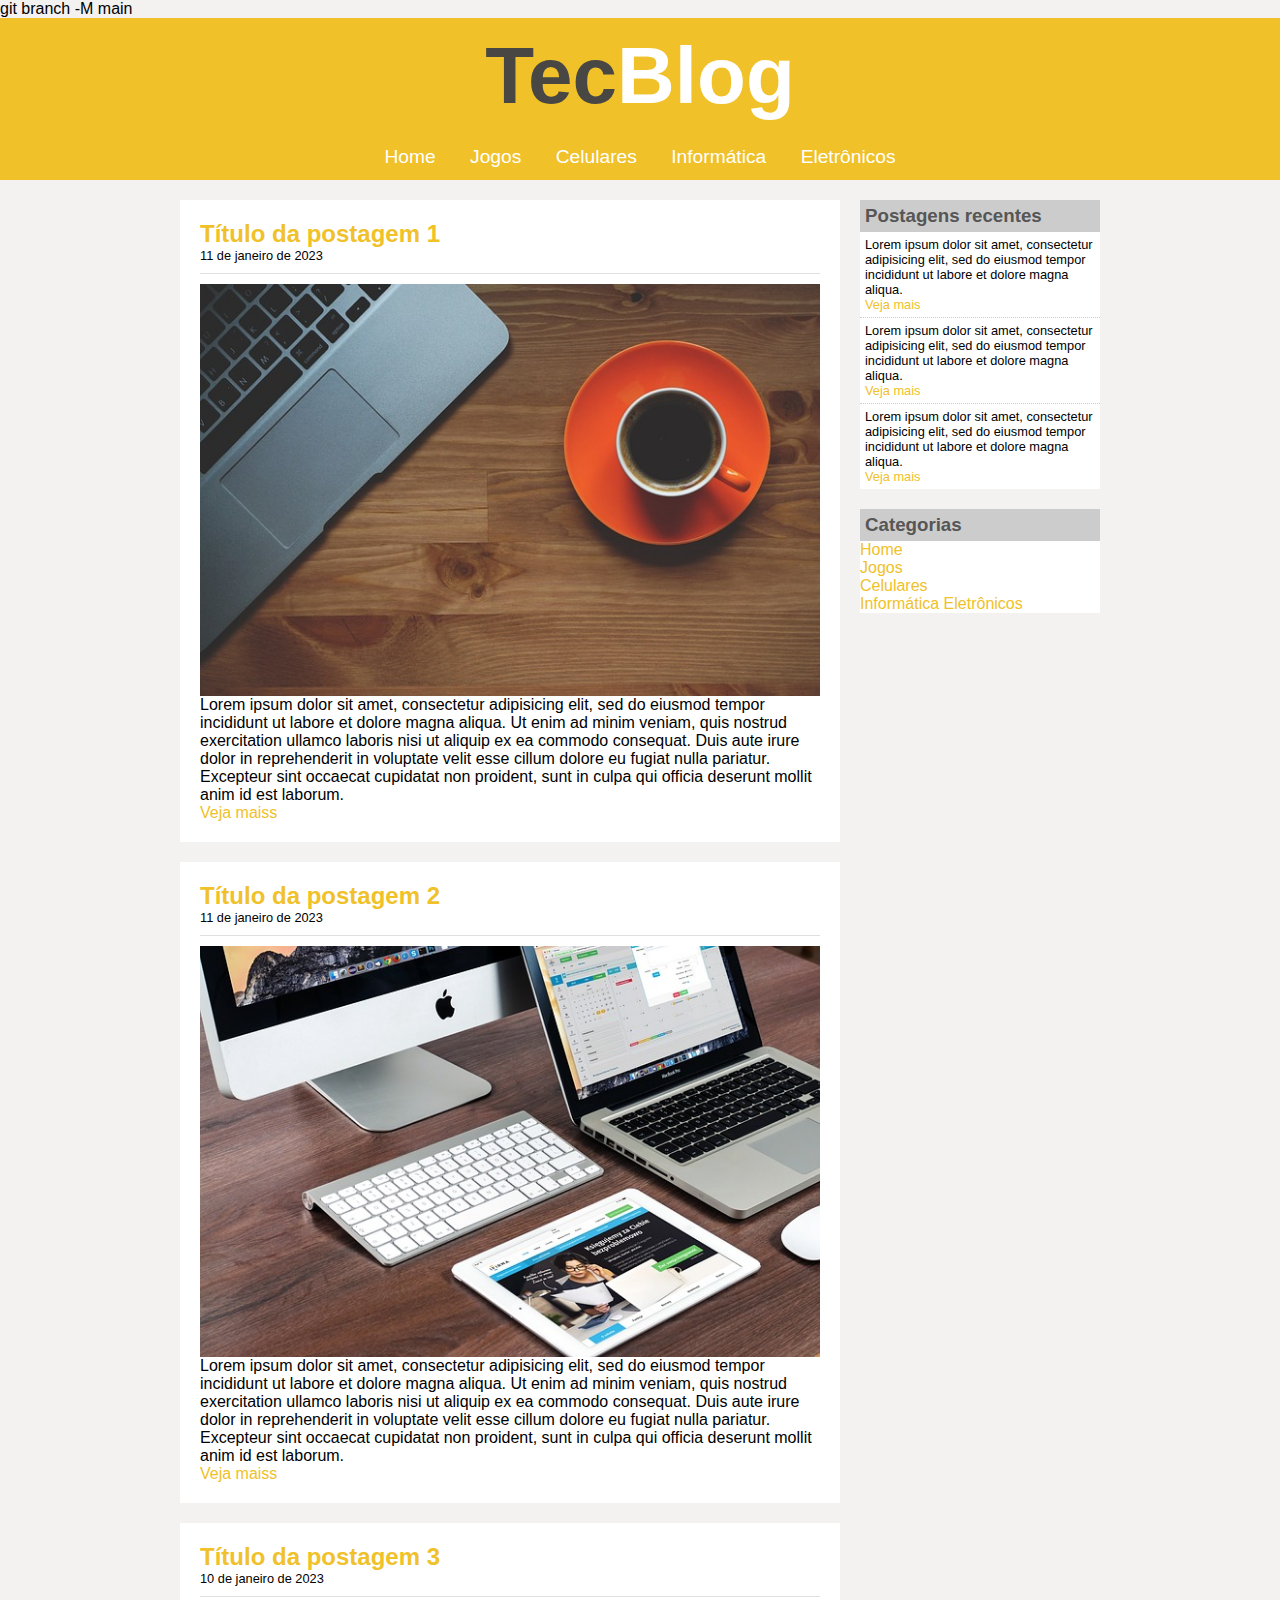
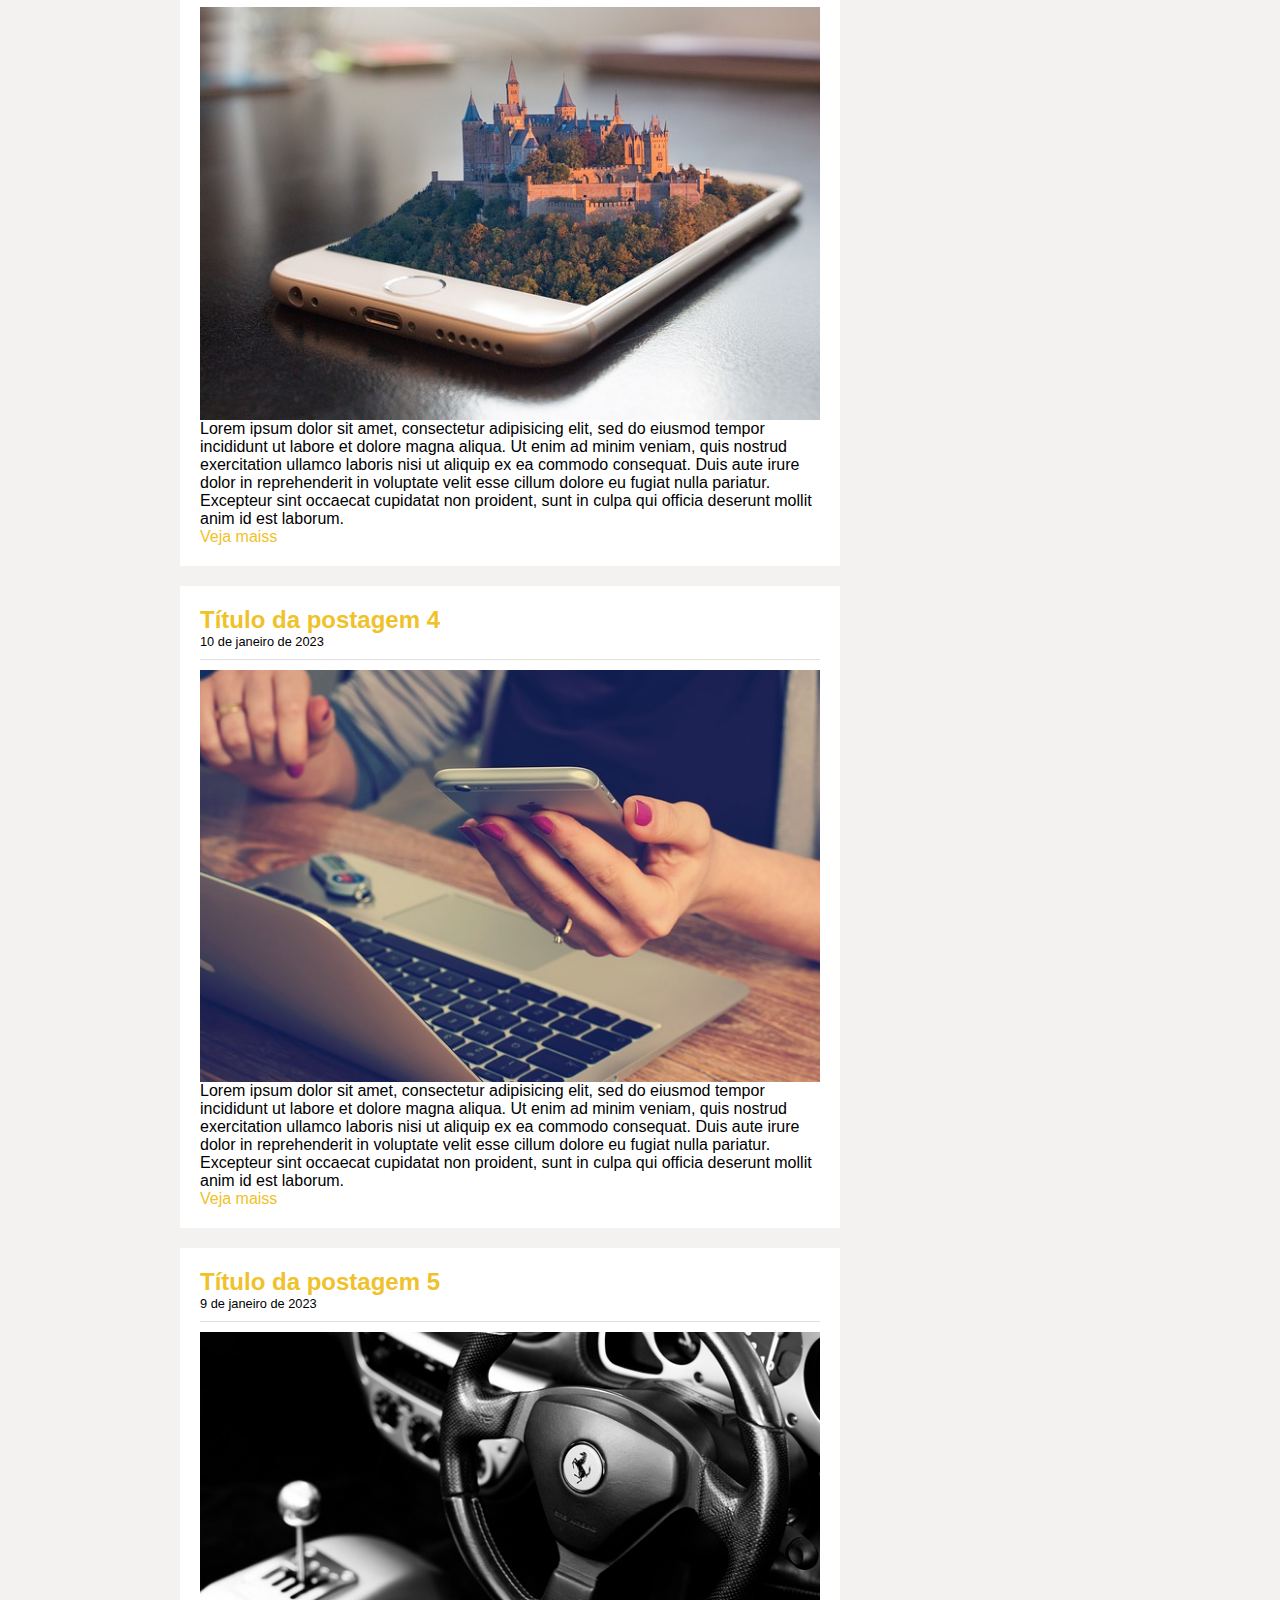
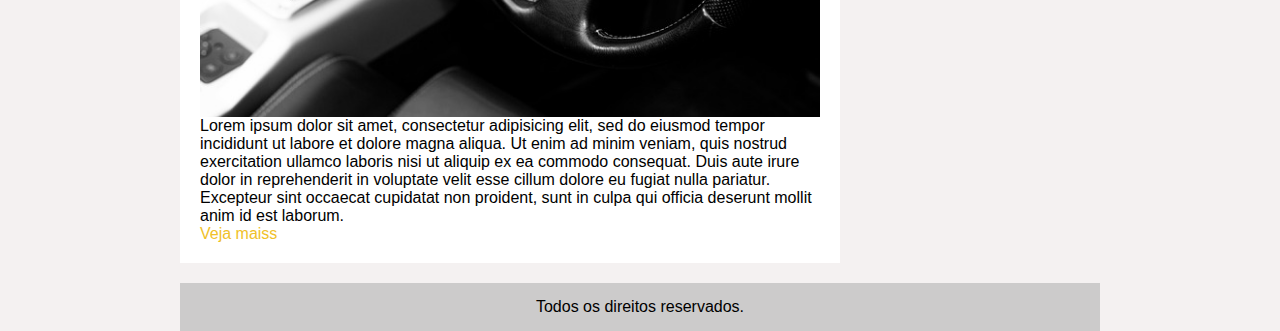
<file: index.html>
git branch -M main<!DOCTYPE html>
<html>
	<head>
		<meta charset="utf-8">
		<meta name="viewport" content="width=device-width, initial-scale=1">
		<title>Página inicial</title>
		<link rel="stylesheet" type="text/css" href="index.css">
	</head>

	<body>

		<div id="area-header"><!--///Inicio Header///--->

			<div id="area-logo"><!--Inicio logo--->
				<h1>Tec<span class="branco">Blog</span></h1>
			</div><!--Final logo--->

			<div id="area-menu"><!--Inicio menu-->

				<a href="home.html">Home</a>
				<a href="jogos.html">Jogos</a>
				<a href="celulares.html">Celulares</a>
				<a href="informatica.html">Informática</a>
				<a href="eletronicos.html">Eletrônicos</a>
			</div><!--Final menu--->

		</div><!--///Final Header///--->

		<div id="area-principal"><!--INICIAL PRINCIPAL--->				
			<div id="principal-central">
				<div class="postagem-central"><!--INICIO POSTAGEM--->				
					<h2>Título da postagem 1</h2>
					<span class="data-postagem">11 de janeiro de 2023</span>
					<img width="620" src="imagem1.jpg">
					<p>Lorem ipsum dolor sit amet, consectetur adipisicing elit, sed do eiusmod
					tempor incididunt ut labore et dolore magna aliqua. Ut enim ad minim veniam,
					quis nostrud exercitation ullamco laboris nisi ut aliquip ex ea commodo
					consequat. Duis aute irure dolor in reprehenderit in voluptate velit esse
					cillum dolore eu fugiat nulla pariatur. Excepteur sint occaecat cupidatat non
					proident, sunt in culpa qui officia deserunt mollit anim id est laborum.</p>		
					<a href="">Veja maiss</a>
				</div><!--FECHAMENTO POSTAGEM--->

				<div class="postagem-central"><!--INICIO POSTAGEM--->				
					<h2>Título da postagem 2</h2>
					<span class="data-postagem">11 de janeiro de 2023</span>
					<img width="620" src="imagem2.jpg">
					<p>Lorem ipsum dolor sit amet, consectetur adipisicing elit, sed do eiusmod
					tempor incididunt ut labore et dolore magna aliqua. Ut enim ad minim veniam,
					quis nostrud exercitation ullamco laboris nisi ut aliquip ex ea commodo
					consequat. Duis aute irure dolor in reprehenderit in voluptate velit esse
					cillum dolore eu fugiat nulla pariatur. Excepteur sint occaecat cupidatat non
					proident, sunt in culpa qui officia deserunt mollit anim id est laborum.</p>		
					<a href="">Veja maiss</a>
				</div><!--FECHAMENTO POSTAGEM--->

				<div class="postagem-central"><!--INICIO POSTAGEM--->				
					<h2>Título da postagem 3</h2>
					<span class="data-postagem">10 de janeiro de 2023</span>
					<img width="620" src="imagem3.jpg">
					<p>Lorem ipsum dolor sit amet, consectetur adipisicing elit, sed do eiusmod
					tempor incididunt ut labore et dolore magna aliqua. Ut enim ad minim veniam,
					quis nostrud exercitation ullamco laboris nisi ut aliquip ex ea commodo
					consequat. Duis aute irure dolor in reprehenderit in voluptate velit esse
					cillum dolore eu fugiat nulla pariatur. Excepteur sint occaecat cupidatat non
					proident, sunt in culpa qui officia deserunt mollit anim id est laborum.</p>		
					<a href="">Veja maiss</a>
				</div><!--FECHAMENTO POSTAGEM--->
				<div class="postagem-central"><!--INICIO POSTAGEM--->				
					<h2>Título da postagem 4</h2>
					<span class="data-postagem">10 de janeiro de 2023</span>
					<img width="620" src="imagem4.jpg">
					<p>Lorem ipsum dolor sit amet, consectetur adipisicing elit, sed do eiusmod
					tempor incididunt ut labore et dolore magna aliqua. Ut enim ad minim veniam,
					quis nostrud exercitation ullamco laboris nisi ut aliquip ex ea commodo
					consequat. Duis aute irure dolor in reprehenderit in voluptate velit esse
					cillum dolore eu fugiat nulla pariatur. Excepteur sint occaecat cupidatat non
					proident, sunt in culpa qui officia deserunt mollit anim id est laborum.</p>		
					<a href="">Veja maiss</a>
				</div><!--FECHAMENTO POSTAGEM--->
				<div class="postagem-central"><!--INICIO POSTAGEM--->				
					<h2>Título da postagem 5</h2>
					<span class="data-postagem">9 de janeiro de 2023</span>
					<img width="620" src="imagem5.jpg">
					<p>Lorem ipsum dolor sit amet, consectetur adipisicing elit, sed do eiusmod
					tempor incididunt ut labore et dolore magna aliqua. Ut enim ad minim veniam,
					quis nostrud exercitation ullamco laboris nisi ut aliquip ex ea commodo
					consequat. Duis aute irure dolor in reprehenderit in voluptate velit esse
					cillum dolore eu fugiat nulla pariatur. Excepteur sint occaecat cupidatat non
					proident, sunt in culpa qui officia deserunt mollit anim id est laborum.</p>		
					<a href="">Veja maiss</a>
				</div><!--FECHAMENTO POSTAGEM--->				
			</div>
				
			<div id="principal-lateral">
				<h3>Postagens recentes</h3>
				<div class="postagem-lateral">					
					<p>Lorem ipsum dolor sit amet, consectetur adipisicing elit, sed do eiusmod
					tempor incididunt ut labore et dolore magna aliqua.</p>
					<a href="">Veja mais</a>
				</div>
				<div class="postagem-lateral" >					
					<p>Lorem ipsum dolor sit amet, consectetur adipisicing elit, sed do eiusmod
					tempor incididunt ut labore et dolore magna aliqua.</p>
					<a href="">Veja mais</a>
				</div>
				<div class="postagem-lateral" style="border-bottom: none;" >					
					<p>Lorem ipsum dolor sit amet, consectetur adipisicing elit, sed do eiusmod
					tempor incididunt ut labore et dolore magna aliqua.</p>
					<a href="">Veja mais</a>
				</div>
			</div>
			<div id="principal-lateral">
				<h3>Categorias</h3>
				
				<a href="index.html">Home</a><br>
				<a href="jogos.html">Jogos</a><br>
				<a href="celulares">Celulares</a><br>
				<a href="informatica.html">Informática</a>
				<a href="eletronicos.html">Eletrônicos</a>
				
			</div>



			<div id="rodape">
				<p>Todos os direitos reservados.</p>
			</div>
		</div>	

	</body>

</html>
</file>
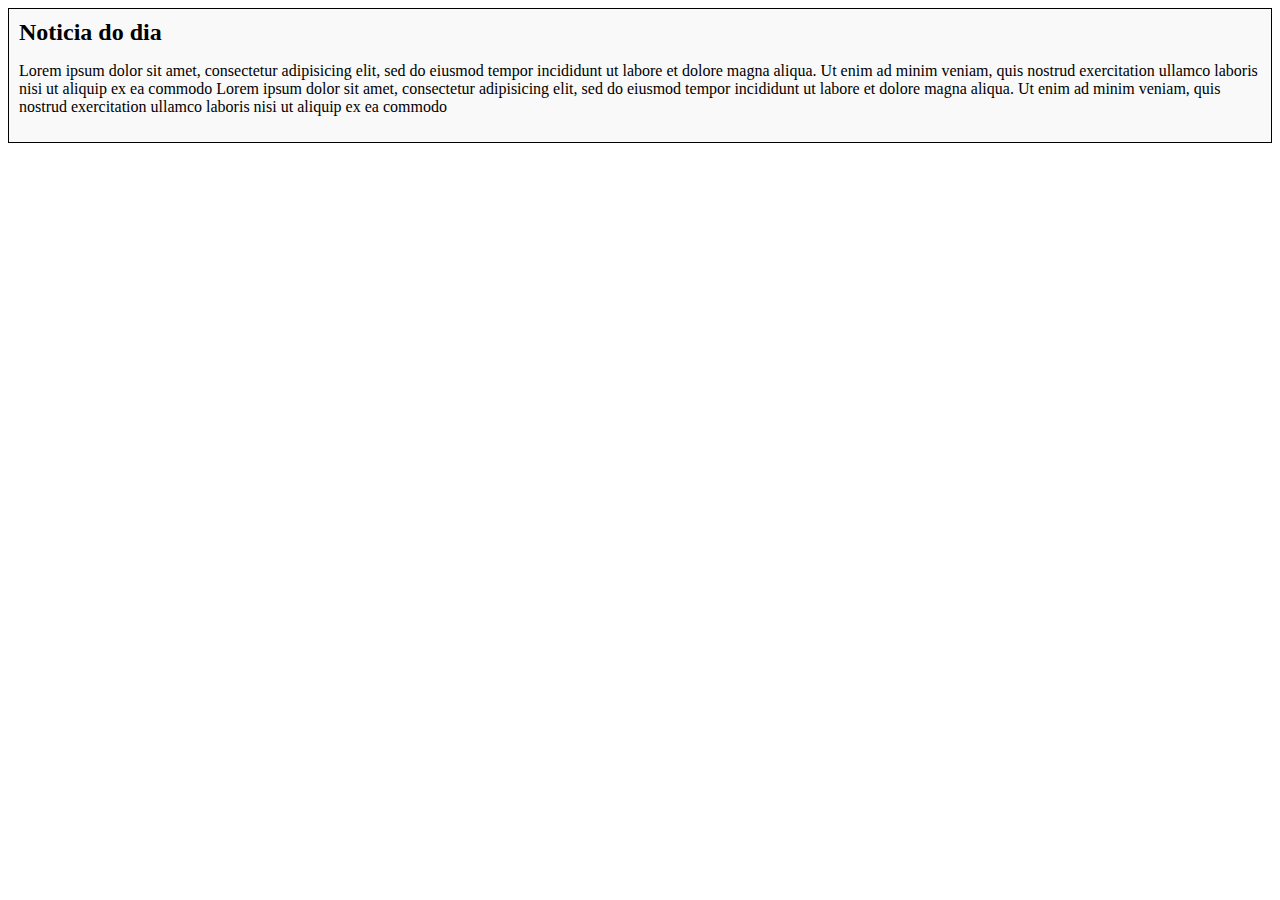
<file: Aulas/box-model.html>
<!DOCTYPE html>
<html>

	<head>
		<meta charset="utf-8">
		<meta name="viewport" content="width=device-width, initial-scale=1">
		<title>Box Model</title>
		<link rel="stylesheet" type="text/css" href="box-model.css">
	</head>

	<body>


		<div id="noticia">
			
			<h2>Noticia do dia</h2>
			<p>
			Lorem ipsum dolor sit amet, consectetur adipisicing elit, sed do eiusmod
			tempor incididunt ut labore et dolore magna aliqua. Ut enim ad minim veniam,
			quis nostrud exercitation ullamco laboris nisi ut aliquip ex ea commodo
			Lorem ipsum dolor sit amet, consectetur adipisicing elit, sed do eiusmod
			tempor incididunt ut labore et dolore magna aliqua. Ut enim ad minim veniam,
			quis nostrud exercitation ullamco laboris nisi ut aliquip ex ea commodo

			</p>



		</div>





		<!--<div class="conteudo">			
			Lorem ipsum dolor sit amet, consectetur adipisicing elit, sed do eiusmod
			tempor incididunt ut labore et dolore magna aliqua. Ut enim ad minim veniam,
			quis nostrud exercitation ullamco laboris nisi ut aliquip ex ea commodo
			consequat. Duis aute irure dolor in reprehenderit in voluptate velit esse
			cillum dolore eu fugiat nulla pariatur. Excepteur sint occaecat cupidatat non
			proident, sunt in culpa qui officia deserunt mollit anim id est laborum
		</div>

		<div class="conteudo">			
			Lorem ipsum dolor sit amet, consectetur adipisicing elit, sed do eiusmod
			tempor incididunt ut labore et dolore magna aliqua. Ut enim ad minim veniam,
			quis nostrud exercitation ullamco laboris nisi ut aliquip ex ea commodo
			consequat. Duis aute irure dolor in reprehenderit in voluptate velit esse
			cillum dolore eu fugiat nulla pariatur. Excepteur sint occaecat cupidatat non
			proident, sunt in culpa qui officia deserunt mollit anim id est laborum.

		</div>-->


	</body>

</html>
</file>
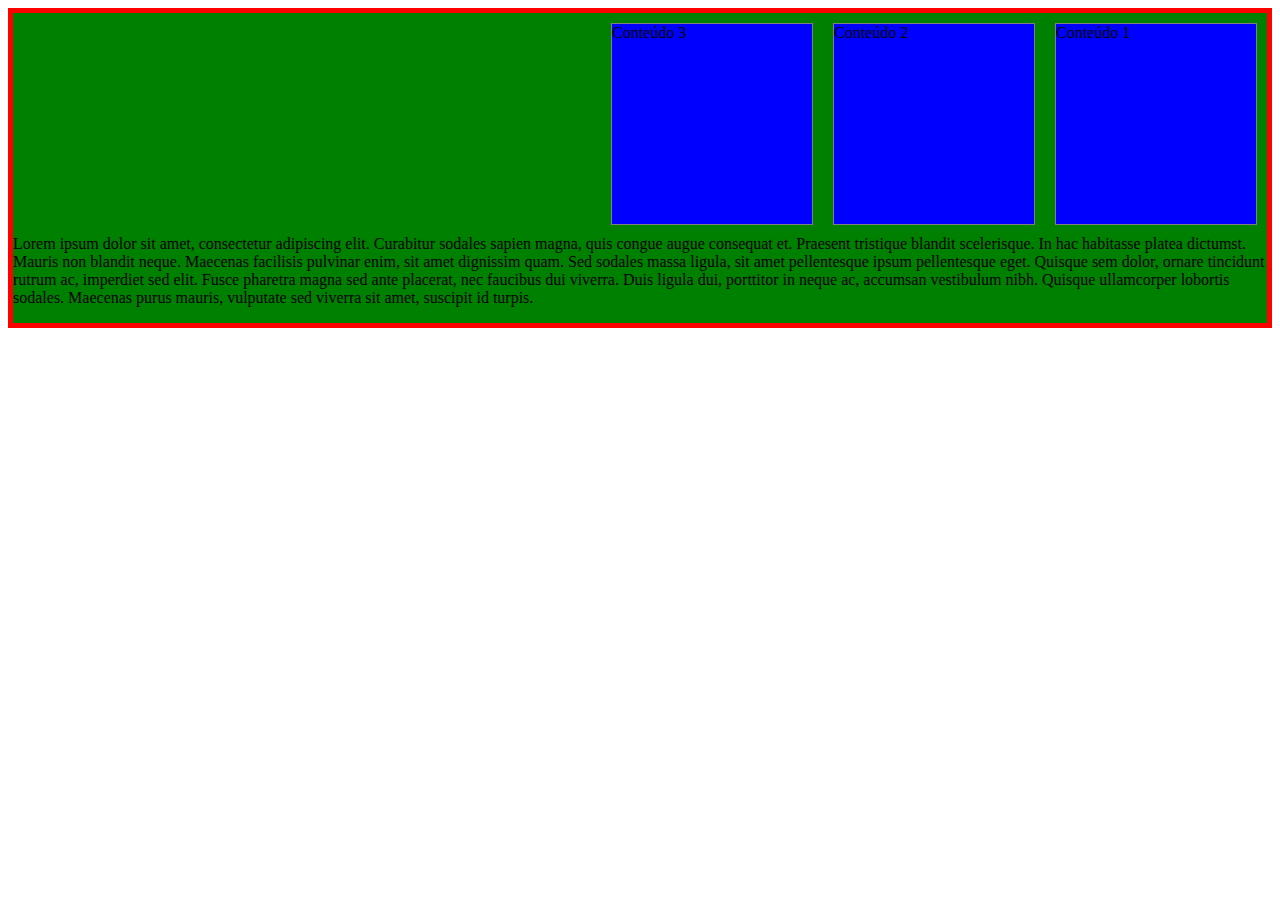
<file: Aulas/elementos-flutuantes.html>
<!DOCTYPE html>
<html>
	<head>
		<title>Elementos flutuantes</title>
		<meta charset="utf-8">
		
		<style type="text/css">

			#principal{
				border: 5px solid red;
				background: green;
			}

			.conteudo{
				background: blue;
				border: 1px solid gray;
				width: 200px;
				height: 200px;
				margin: 10px;
				float: right;
			}

			/*
			.conteudo1{
				background: red;
				border: 1px solid gray;
				width: 200px;
				height: 200px;
				margin: 10px;
				float: left;
			}*/

			.conteudo-zero{
				background: red;
				border: 1px solid gray;
				width: 200px;
				height: 200px;
				margin: 10px;
			}

			.clear{
				clear: both;
			}

		</style>
		
	</head>
	<body>

		<div id="principal">

			<div class="conteudo">
				Conteúdo 1
			</div>

			<div class="conteudo">
				Conteúdo 2
			</div>

			<div class="conteudo">
				Conteúdo 3
			</div>

		<p class="clear">
			Lorem ipsum dolor sit amet, consectetur adipiscing elit. Curabitur sodales sapien magna, quis congue augue consequat et. Praesent tristique blandit scelerisque. In hac habitasse platea dictumst. Mauris non blandit neque. Maecenas facilisis pulvinar enim, sit amet dignissim quam. Sed sodales massa ligula, sit amet pellentesque ipsum pellentesque eget. Quisque sem dolor, ornare tincidunt rutrum ac, imperdiet sed elit. Fusce pharetra magna sed ante placerat, nec faucibus dui viverra. Duis ligula dui, porttitor in neque ac, accumsan vestibulum nibh. Quisque ullamcorper lobortis sodales. Maecenas purus mauris, vulputate sed viverra sit amet, suscipit id turpis.
		</p>
			<!--
			<div class="clear">aa</div> -->

		</div>
		

	</body>

</html>
</file>
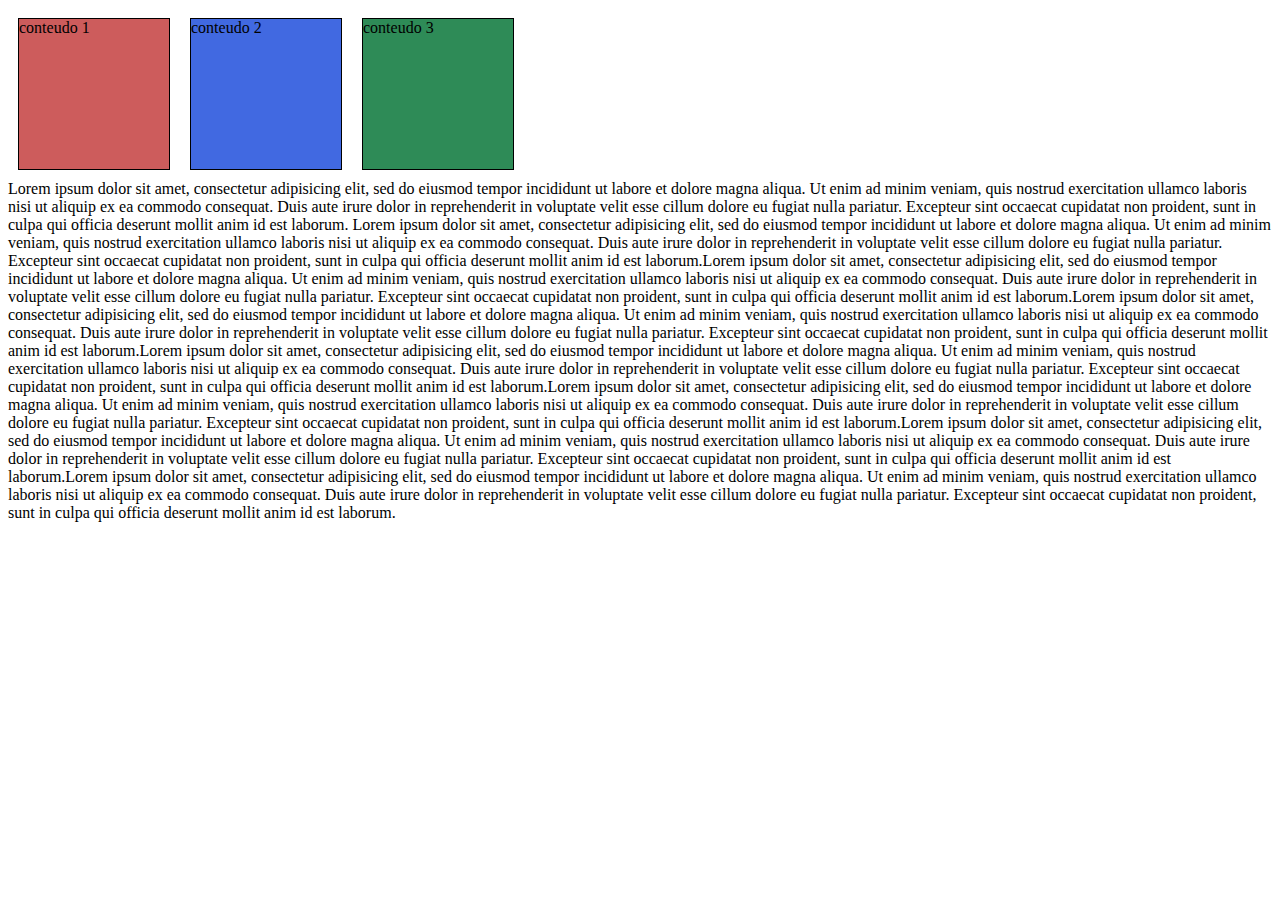
<file: Aulas/floats-elements.html>
<!DOCTYPE html>
<html>
<head>
	<meta charset="utf-8">
	<meta name="viewport" content="width=device-width, initial-scale=1">
	<title>Elementos flutuantes</title>
	<link rel="stylesheet" type="text/css" href="floats-elements.css">
</head>
<body>

	<div class="conteudo1">
		conteudo 1
	</div>

	<div class="conteudo2">
		conteudo 2
	</div>

	<div class="conteudo3">
		conteudo 3
	</div>

	<div class="texto">

		<p>
			Lorem ipsum dolor sit amet, consectetur adipisicing elit, sed do eiusmod
			tempor incididunt ut labore et dolore magna aliqua. Ut enim ad minim veniam,
			quis nostrud exercitation ullamco laboris nisi ut aliquip ex ea commodo
			consequat. Duis aute irure dolor in reprehenderit in voluptate velit esse
			cillum dolore eu fugiat nulla pariatur. Excepteur sint occaecat cupidatat non
			proident, sunt in culpa qui officia deserunt mollit anim id est laborum.
			Lorem ipsum dolor sit amet, consectetur adipisicing elit, sed do eiusmod
			tempor incididunt ut labore et dolore magna aliqua. Ut enim ad minim veniam,
			quis nostrud exercitation ullamco laboris nisi ut aliquip ex ea commodo
			consequat. Duis aute irure dolor in reprehenderit in voluptate velit esse
			cillum dolore eu fugiat nulla pariatur. Excepteur sint occaecat cupidatat non
			proident, sunt in culpa qui officia deserunt mollit anim id est laborum.Lorem ipsum dolor sit amet, consectetur adipisicing elit, sed do eiusmod
			tempor incididunt ut labore et dolore magna aliqua. Ut enim ad minim veniam,
			quis nostrud exercitation ullamco laboris nisi ut aliquip ex ea commodo
			consequat. Duis aute irure dolor in reprehenderit in voluptate velit esse
			cillum dolore eu fugiat nulla pariatur. Excepteur sint occaecat cupidatat non
			proident, sunt in culpa qui officia deserunt mollit anim id est laborum.Lorem ipsum dolor sit amet, consectetur adipisicing elit, sed do eiusmod
			tempor incididunt ut labore et dolore magna aliqua. Ut enim ad minim veniam,
			quis nostrud exercitation ullamco laboris nisi ut aliquip ex ea commodo
			consequat. Duis aute irure dolor in reprehenderit in voluptate velit esse
			cillum dolore eu fugiat nulla pariatur. Excepteur sint occaecat cupidatat non
			proident, sunt in culpa qui officia deserunt mollit anim id est laborum.Lorem ipsum dolor sit amet, consectetur adipisicing elit, sed do eiusmod
			tempor incididunt ut labore et dolore magna aliqua. Ut enim ad minim veniam,
			quis nostrud exercitation ullamco laboris nisi ut aliquip ex ea commodo
			consequat. Duis aute irure dolor in reprehenderit in voluptate velit esse
			cillum dolore eu fugiat nulla pariatur. Excepteur sint occaecat cupidatat non
			proident, sunt in culpa qui officia deserunt mollit anim id est laborum.Lorem ipsum dolor sit amet, consectetur adipisicing elit, sed do eiusmod
			tempor incididunt ut labore et dolore magna aliqua. Ut enim ad minim veniam,
			quis nostrud exercitation ullamco laboris nisi ut aliquip ex ea commodo
			consequat. Duis aute irure dolor in reprehenderit in voluptate velit esse
			cillum dolore eu fugiat nulla pariatur. Excepteur sint occaecat cupidatat non
			proident, sunt in culpa qui officia deserunt mollit anim id est laborum.Lorem ipsum dolor sit amet, consectetur adipisicing elit, sed do eiusmod
			tempor incididunt ut labore et dolore magna aliqua. Ut enim ad minim veniam,
			quis nostrud exercitation ullamco laboris nisi ut aliquip ex ea commodo
			consequat. Duis aute irure dolor in reprehenderit in voluptate velit esse
			cillum dolore eu fugiat nulla pariatur. Excepteur sint occaecat cupidatat non
			proident, sunt in culpa qui officia deserunt mollit anim id est laborum.Lorem ipsum dolor sit amet, consectetur adipisicing elit, sed do eiusmod
			tempor incididunt ut labore et dolore magna aliqua. Ut enim ad minim veniam,
			quis nostrud exercitation ullamco laboris nisi ut aliquip ex ea commodo
			consequat. Duis aute irure dolor in reprehenderit in voluptate velit esse
			cillum dolore eu fugiat nulla pariatur. Excepteur sint occaecat cupidatat non
			proident, sunt in culpa qui officia deserunt mollit anim id est laborum.
		</p>
		
	</div>

</body>
</html>
</file>
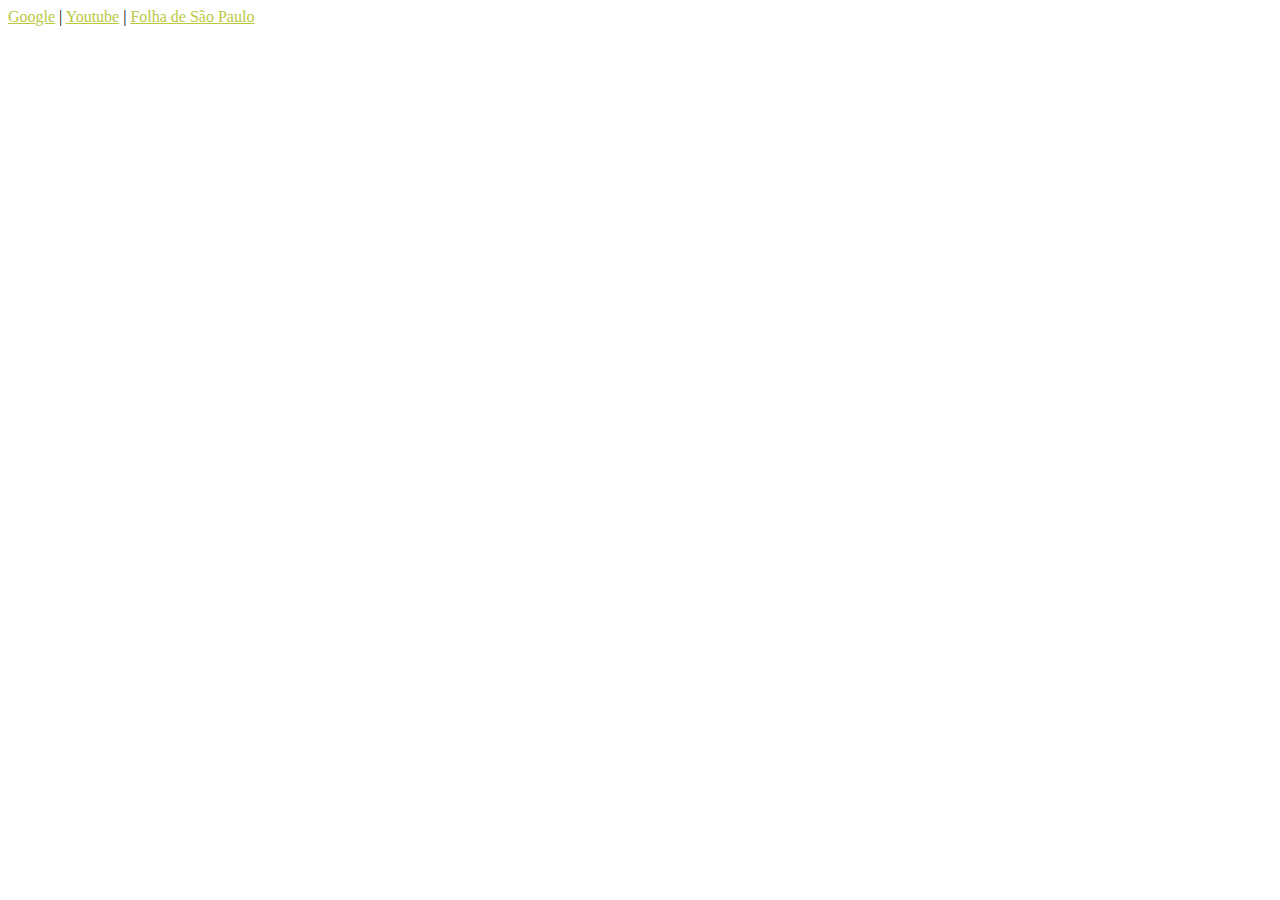
<file: Aulas/formatar-links.html>
<!DOCTYPE html>
<html>

	<head>
		<meta charset="utf-8">
		<meta name="viewport" content="width=device-width, initial-scale=1">
		<title>Formatação de links</title>
		<style type="text/css">
			
			a{

			}

			/*Links não visitados*/
			a:link{

				color: #b9c941;
			}

			/*Links visitados*/
			a:visited{

				color: #c0c0c0;
				padding: 8px 12px;
			}

			/*Links hover, passa o cursor sobre o lnk*/
			a:hover{

				color: #6d790f;
			}

			/*Links ativos, quando clica*/
			a:active{

				color: #e4f371;
			}

		</style>
	</head>

	<body>

		<a href="https://www.google.com/">Google</a> |
		<a href="https://www.youtube.com/">Youtube</a> |
		<a href="https://www.folha.uol.com.br/">Folha de São Paulo</a>


	</body>

</html>
</file>
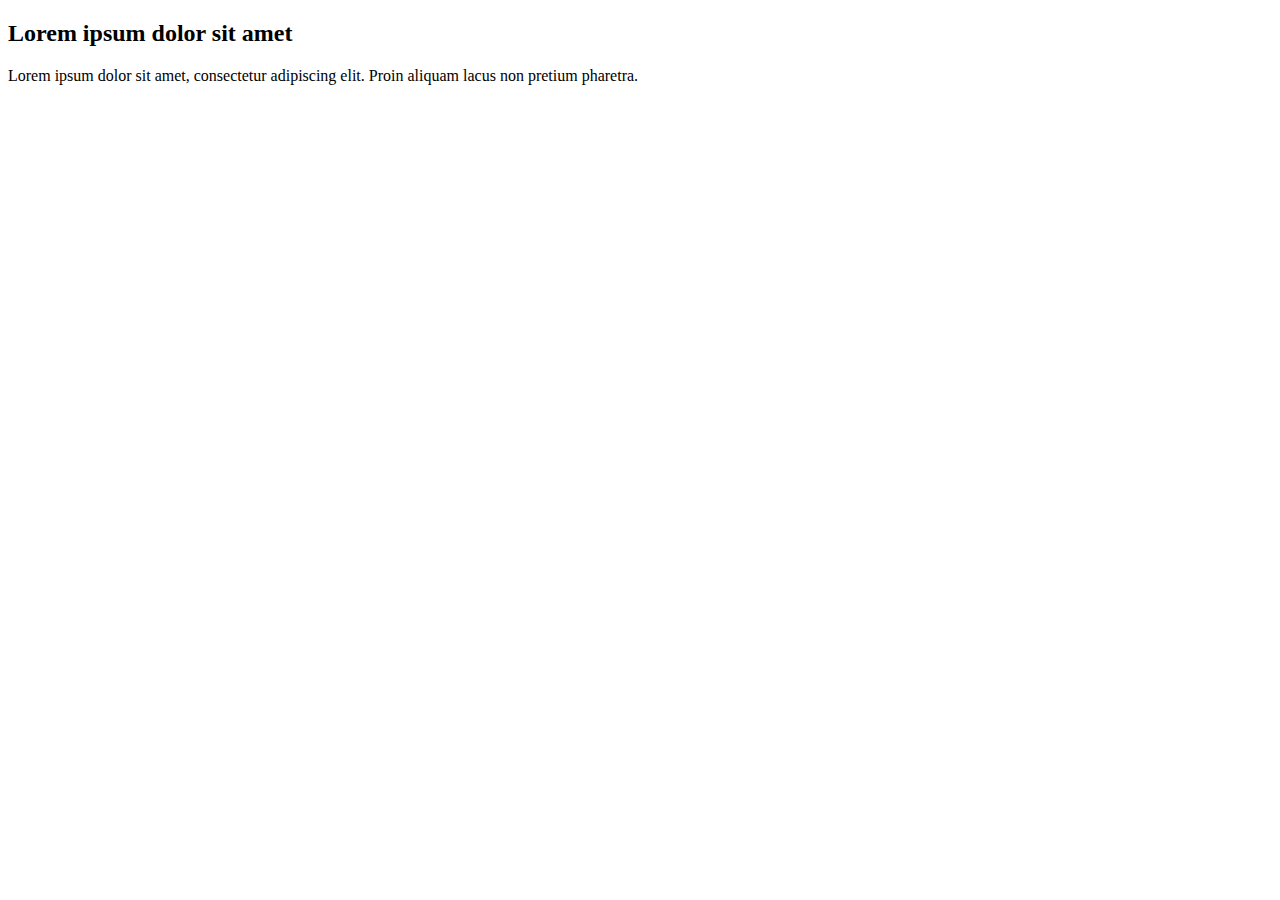
<file: Aulas/modelo-caixa.html>
<!DOCTYPE html>
<html>
	<head>
		<title>Página principal</title>
		<meta charset="utf-8">
		
		<link rel="stylesheet" type="text/css" href="estilo.css">
		
	</head>
	<body>

		<div id="noticia">
			<h2>Lorem ipsum dolor sit amet</h2>
			<p>
				Lorem ipsum dolor sit amet, consectetur adipiscing elit. Proin aliquam lacus non pretium pharetra.
			</p>
		</div>

		<!--
		<div class="conteudo">
			Lorem ipsum dolor sit amet, consectetur adipiscing elit.
		</div>

		<div class="conteudo2">
			Lorem ipsum dolor sit amet, consectetur adipiscing elit. 2
		</div>

		<p>Lorem ipsum</p>
		-->

	</body>

</html>
</file>
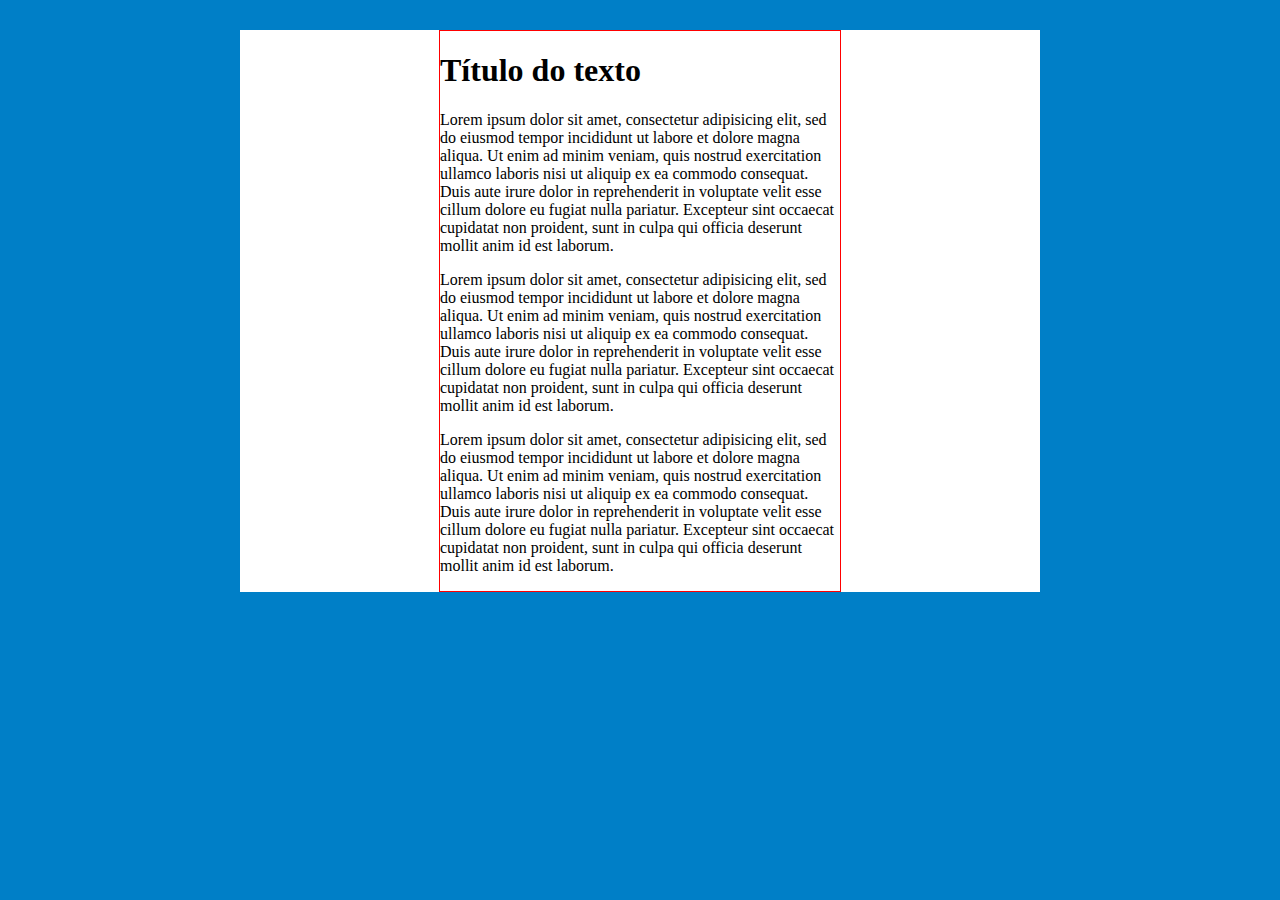
<file: Aulas/posicionamento.html>
<!DOCTYPE html>
<html>
	<head>
		<meta charset="utf-8">
		<meta name="viewport" content="width=device-width, initial-scale=1">
		<title>Página inicial</title>
		<link rel="stylesheet" type="text/css" href="posicionamento.css">
	</head>
	<body>

		<div id="container">

			<div id="texto">
				<h1>Título do texto</h1>
				<p>Lorem ipsum dolor sit amet, consectetur adipisicing elit, sed do eiusmod
				tempor incididunt ut labore et dolore magna aliqua. Ut enim ad minim veniam,
				quis nostrud exercitation ullamco laboris nisi ut aliquip ex ea commodo
				consequat. Duis aute irure dolor in reprehenderit in voluptate velit esse
				cillum dolore eu fugiat nulla pariatur. Excepteur sint occaecat cupidatat non
				proident, sunt in culpa qui officia deserunt mollit anim id est laborum.</p>
				<p>Lorem ipsum dolor sit amet, consectetur adipisicing elit, sed do eiusmod
				tempor incididunt ut labore et dolore magna aliqua. Ut enim ad minim veniam,
				quis nostrud exercitation ullamco laboris nisi ut aliquip ex ea commodo
				consequat. Duis aute irure dolor in reprehenderit in voluptate velit esse
				cillum dolore eu fugiat nulla pariatur. Excepteur sint occaecat cupidatat non
				proident, sunt in culpa qui officia deserunt mollit anim id est laborum.</p>
				<p>Lorem ipsum dolor sit amet, consectetur adipisicing elit, sed do eiusmod
				tempor incididunt ut labore et dolore magna aliqua. Ut enim ad minim veniam,
				quis nostrud exercitation ullamco laboris nisi ut aliquip ex ea commodo
				consequat. Duis aute irure dolor in reprehenderit in voluptate velit esse
				cillum dolore eu fugiat nulla pariatur. Excepteur sint occaecat cupidatat non
				proident, sunt in culpa qui officia deserunt mollit anim id est laborum.</p>
			</div>	
		</div>

	</body>
</html>
</file>
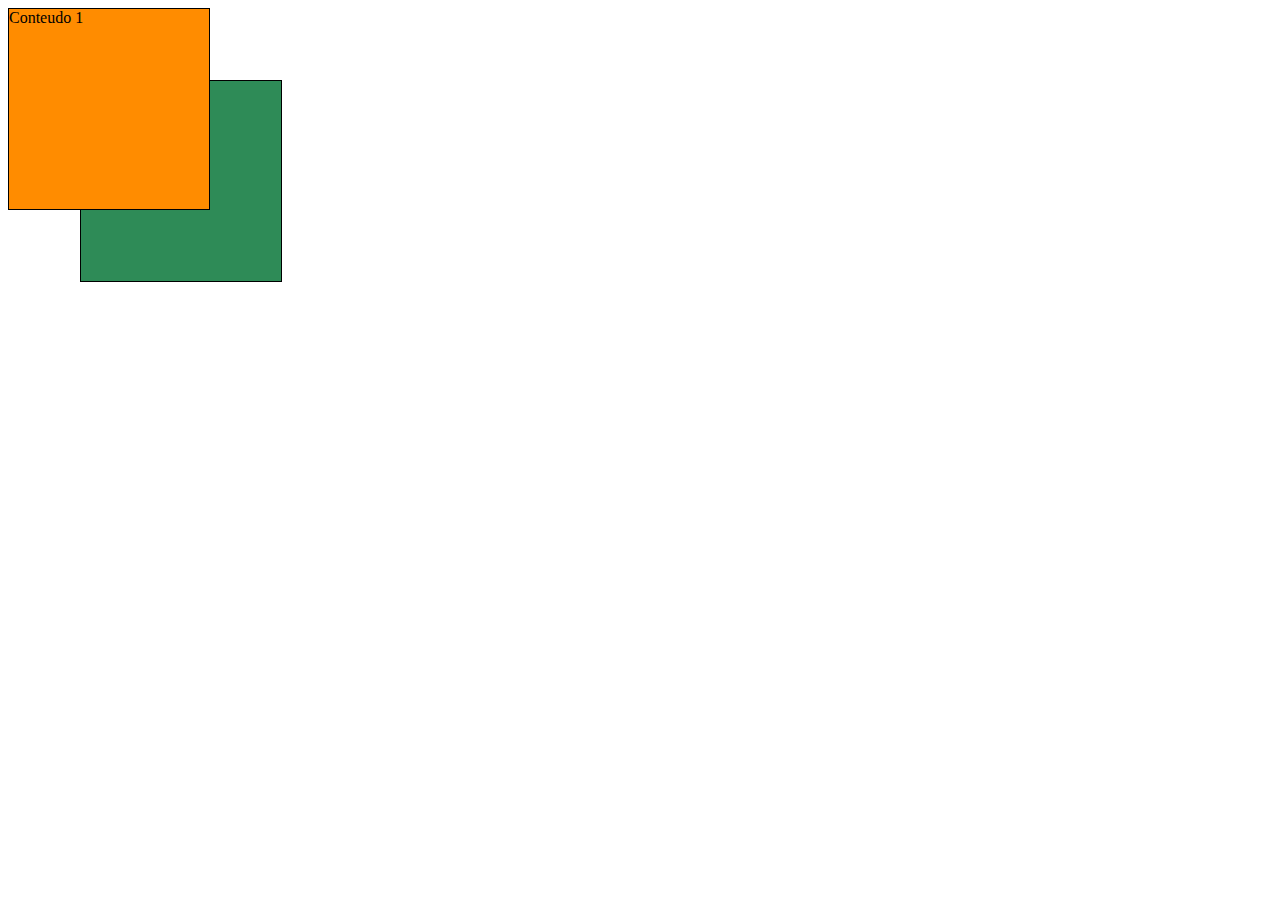
<file: Aulas/sobrepondo-elementos.html>
<!DOCTYPE html>
<html>

	<head>
		<meta charset="utf-8">
		<meta name="viewport" content="width=device-width, initial-scale=1">
		<title>Sobrepondo</title>
		<style type="text/css">
			

			.conteudo1{
				border: 1px solid black;
				background: darkorange;
				width: 200px;
				height: 200px;
				position: absolute;
				z-index: 3;
			}

			.conteudo2{
				border: 1px solid black;
				background: seagreen;
				width: 200px;
				height: 200px;
				position: absolute;
				top: 80px;
				left: 80px;
				z-index: 2; /*Serve para sobrepor os elementos, então a numeração serve para ordenar*/
			}

		</style>

	</head>

	<body>

		<div id="container">
			<div class="conteudo1">
				Conteudo 1
			</div>
			<div class="conteudo2">
				Conteudo 2
			</div>		
		</div>

	</body>

</html>
</file>
<file: index.css>
/*Limpar formatações*/
*{
	margin: 0;
	padding: 0;
}
body{
	font-family: "Trebuchet MS", Helvetica, sans-serif;
	background: #F4F1F1;
}

/*****Formatação cabeçalho/header/layout*****/
#area-header{
	text-align: center;
	background:#F0C129;
}

#area-logo, #area-menu{
	padding: 12px 12px;
}

#area-menu a:link, a:visited{
	color: white;
	text-decoration: none;
	padding: 15px;
	font-size: 1.2em;
}

#area-menu a:hover{
	background: white;
	color: #F0C129;
}


/*****Formatação principal central*****/

	#area-principal{
		width: 920px;
		margin: 0 auto;
}


/*****Formatação principal central*****/

#principal-central{	
	width: 660px;
	float: left;
	margin-top: 20px;
}


#principal-central a:link, a:visited{
	color: #F0C129;
	text-decoration: none;
}
#principal-central a:hover{
	text-decoration: underline;
}

.postagem-central{
	padding: 20px;
	margin-bottom: 20px;
	background: white;
}

.data-postagem{
	font-size: 0.8em;
	border-bottom: 1px solid #E0DEDE;
	padding-bottom: 10px;
	display: block;
	margin-bottom: 10px;
}
/*****Formatação principal lateral*****/
#principal-lateral{
	
	width: 240px;
	float: right;
	margin-top: 20px;
	background: white;
}


#principal-lateral a:link, a:visited{
	color: #F0C129;
	text-decoration: none;
}

#principal-lateral a:hover{
	text-decoration: underline;
}
.postagem-lateral{
	
	padding: 5px;
	font-size: 0.8em;
	border-bottom: 1px dotted #CCC;
}
/*****Estilos geral*****/

#rodape{
	padding: 15px;
	clear: both;
	text-align: center;
	background: #CCCBCB;
}

.branco{
	color: white;
}

h1{
	color: #484744;
	font-size: 5em;
}
h2{
	color: #F0C129;
}

h3{
	color: #565656;
	background: #CCC;
	padding: 5px;
}
</file>
<file: Aulas/box-model.css>
/*
Box model
*/

/*.conteudo{

	border: 1px solid red;*/
	/*padding-top: 20px;
	padding-right: 20px;
	padding-bottom: 20px;
	padding-left: 20px;*/
	/*padding: 20px 20px 20px 20px;*//* É a sequência para edição do padding (espaçamento interno)*/

	/*margin-top: 50px;
	margin-right:50px ;
	margin-bottom:50px ;
	margin-left:50px ;*/
	/*margin: 50px 50px 50px 50px;*/ /*É o espaçamento externo e segue a mesma lógica do padding.


}*/

#noticia{

	background: #f9f9f9;
	border: 1px solid;
	padding: 10px;
}

h2{

	margin: 0px;
}
</file>
<file: Aulas/floats-elements.css>
.conteudo1{
	background: indianred;
	border: 1px solid black;
	width: 150px;
	height: 150px;
	margin: 10px;
	float: left;
}

.conteudo2{
	background: royalblue;
	border: 1px solid black;
	width: 150px;
	height: 150px;
	margin: 10px;
	float: left;
}

.conteudo3{
	background: seagreen;
	border: 1px solid black;
	width: 150px;
	height: 150px;
	margin: 10px;
	float: left;
}

.texto{

	clear: left;
}
</file>
<file: Aulas/estilo.css>
/*
Modelo de caixa


.conteudo {
	border: 1px solid red;
	padding-top: 20px;
	padding-right: 20px;
	padding-bottom: 20px;
	padding-left: 20px;

	padding: 20px 15px 10px 5px;
	padding: 20px;

	
	margin-top: 20px;
	margin-right: 20px;
	margin-left: 20px;
	margin-bottom: 20px;
	margin: 10px ;

	width: 150px;
}

.conteudo2 {
	margin: 5px;
	width: 150px;
	border: 1px solid red;
}
*/

/*
Noticia


#noticia{
	background: #f9f9f9;
	border: 1px solid gray;
	padding: 10px;
}

h2 {
	margin: 0px;
}*/
</file>
<file: Aulas/posicionamento.css>
/*O posicionamento do relative é direcionado com top, right, bottom e left*/


body{

	background: #007fc7;
}

#container{
	background: #FFF;
	width: 800px;
	margin: 10px auto;
}

#texto{
	border: 1px solid red;
	padding: 30px auto;
	margin: 30px auto;
	width: 400px;
}
</file>
